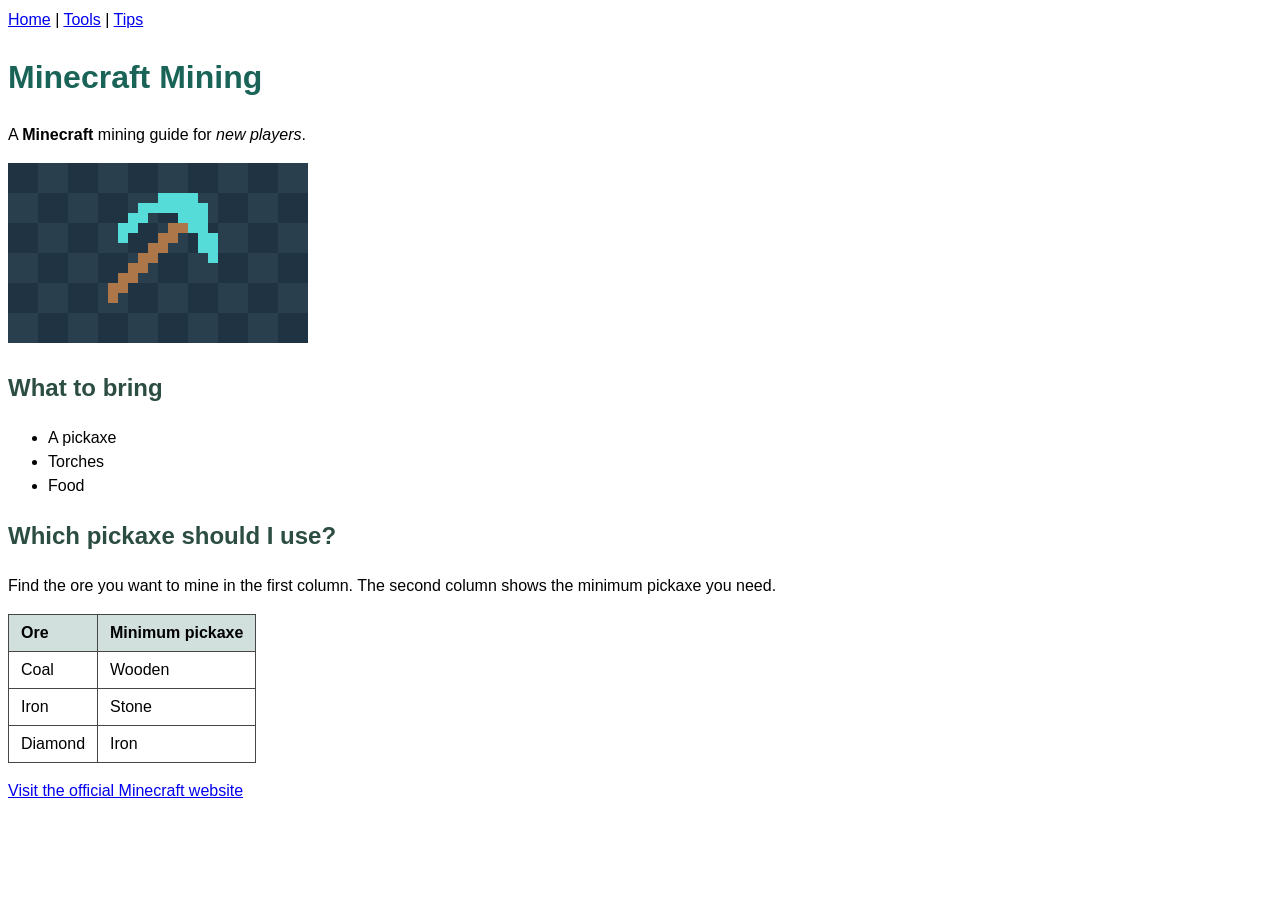
<file: index.html>
<!DOCTYPE html>
<html lang="en">
  <head>
    <meta charset="UTF-8">
    <title>Minecraft Mining</title>
    <link rel="stylesheet" href="styles.css">

    <style>
      h2 {
        color: rgb(44, 77, 65);
      }
    </style>
  </head>

  <body>
    <nav>
      <a href="index.html">Home</a> |
      <a href="tools.html">Tools</a> |
      <a href="tips.html">Tips</a>
    </nav>

    <h1 style="color: rgb(25, 99, 87);">Minecraft Mining</h1>
    <p>A <strong>Minecraft</strong> mining guide for <em>new players</em>.</p>

    <img src="pickaxe.png" alt="A pixel art pickaxe with a blue head" width="300">

    <h2>What to bring</h2>
    <ul>
      <li>A pickaxe</li>
      <li>Torches</li>
      <li>Food</li>
    </ul>

    <h2>Which pickaxe should I use?</h2>
    <p>Find the ore you want to mine in the first column. The second column shows the minimum pickaxe you need.</p>

    <table>
      <tr>
        <th>Ore</th>
        <th>Minimum pickaxe</th>
      </tr>
      <tr>
        <td>Coal</td>
        <td>Wooden</td>
      </tr>
      <tr>
        <td>Iron</td>
        <td>Stone</td>
      </tr>
      <tr>
        <td>Diamond</td>
        <td>Iron</td>
      </tr>
    </table>

    <p><a href="https://www.minecraft.net/">Visit the official Minecraft website</a></p>
  </body>
</html>
</file>
<file: styles.css>
body {
  font-family: Arial, sans-serif;
  line-height: 1.5;
}

table {
  border-collapse: collapse;
}

th,
td {
  border: 1px solid rgb(70, 70, 70);
  padding: 6px 12px;
  text-align: left;
}

th {
  background-color: rgba(25, 99, 87, 0.2);
}
</file>
